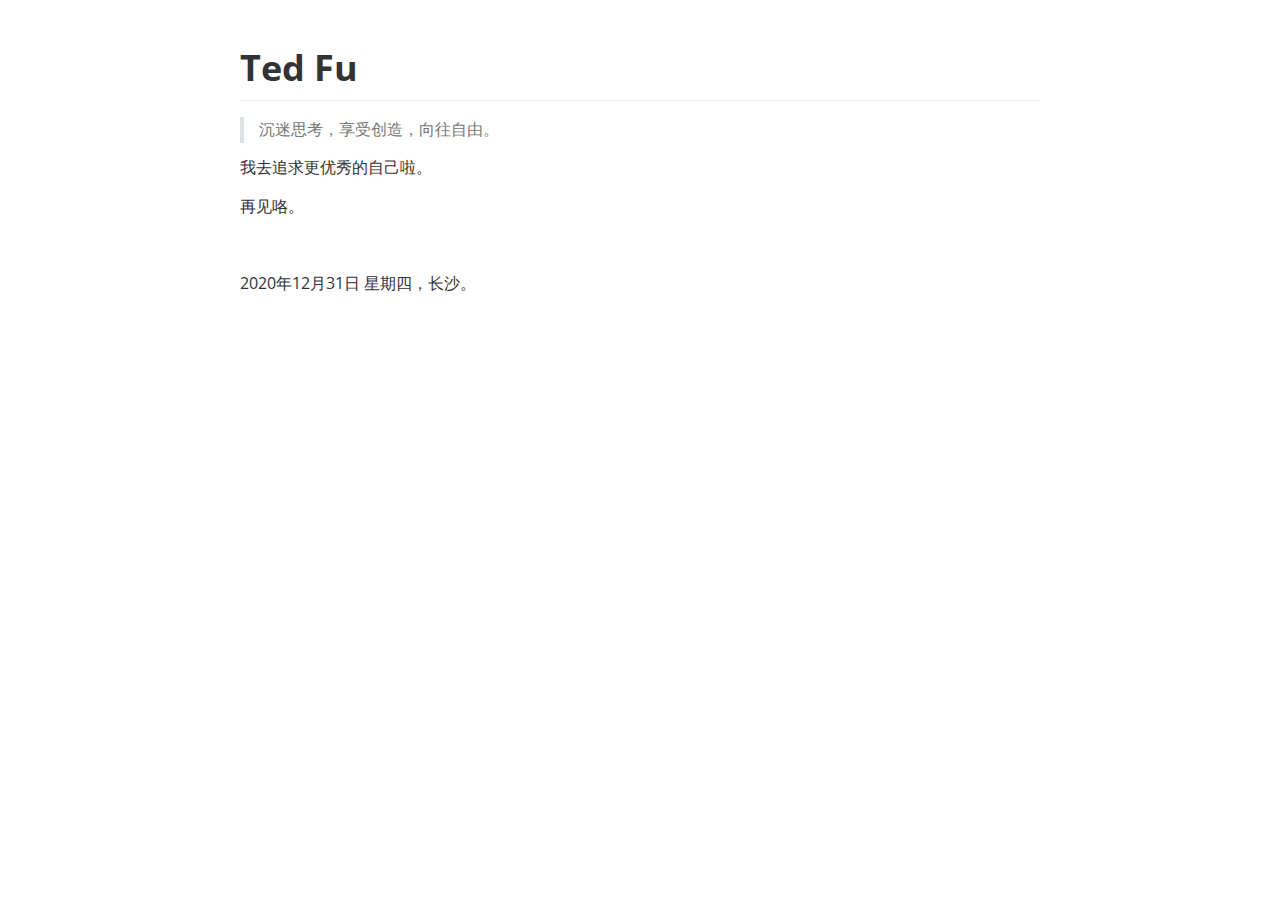
<file: index.html>
<!doctype html>
<html>
<head>
<meta charset='UTF-8'><meta name='viewport' content='width=device-width initial-scale=1'>
<title>index</title><link href='https://fonts.loli.net/css?family=Open+Sans:400italic,700italic,700,400&subset=latin,latin-ext' rel='stylesheet' type='text/css' /><style type='text/css'>html {overflow-x: initial !important;}:root { --bg-color: #ffffff; --text-color: #333333; --select-text-bg-color: #B5D6FC; --select-text-font-color: auto; --monospace: "Lucida Console",Consolas,"Courier",monospace; }
html { font-size: 14px; background-color: var(--bg-color); color: var(--text-color); font-family: "Helvetica Neue", Helvetica, Arial, sans-serif; -webkit-font-smoothing: antialiased; }
body { margin: 0px; padding: 0px; height: auto; bottom: 0px; top: 0px; left: 0px; right: 0px; font-size: 1rem; line-height: 1.42857143; overflow-x: hidden; background-image: inherit; background-size: inherit; background-attachment: inherit; background-origin: inherit; background-clip: inherit; background-color: inherit; tab-size: 4; background-position: inherit inherit; background-repeat: inherit inherit; }
iframe { margin: auto; }
a.url { word-break: break-all; }
a:active, a:hover { outline: 0px; }
.in-text-selection, ::selection { text-shadow: none; background: var(--select-text-bg-color); color: var(--select-text-font-color); }
#write { margin: 0px auto; height: auto; width: inherit; word-break: normal; word-wrap: break-word; position: relative; white-space: normal; overflow-x: visible; padding-top: 40px; }
#write.first-line-indent p { text-indent: 2em; }
#write.first-line-indent li p, #write.first-line-indent p * { text-indent: 0px; }
#write.first-line-indent li { margin-left: 2em; }
.for-image #write { padding-left: 8px; padding-right: 8px; }
body.typora-export { padding-left: 30px; padding-right: 30px; }
.typora-export .footnote-line, .typora-export li, .typora-export p { white-space: pre-wrap; }
@media screen and (max-width: 500px) { 
  body.typora-export { padding-left: 0px; padding-right: 0px; }
  #write { padding-left: 20px; padding-right: 20px; }
  .CodeMirror-sizer { margin-left: 0px !important; }
  .CodeMirror-gutters { display: none !important; }
}
#write li > figure:last-child { margin-bottom: 0.5rem; }
#write ol, #write ul { position: relative; }
img { max-width: 100%; vertical-align: middle; image-orientation: from-image; }
button, input, select, textarea { color: inherit; font-family: inherit; font-size: inherit; font-style: inherit; font-variant-caps: inherit; font-weight: inherit; font-stretch: inherit; line-height: inherit; }
input[type="checkbox"], input[type="radio"] { line-height: normal; padding: 0px; }
*, ::after, ::before { box-sizing: border-box; }
#write h1, #write h2, #write h3, #write h4, #write h5, #write h6, #write p, #write pre { width: inherit; }
#write h1, #write h2, #write h3, #write h4, #write h5, #write h6, #write p { position: relative; }
p { line-height: inherit; }
h1, h2, h3, h4, h5, h6 { break-after: avoid-page; break-inside: avoid; orphans: 4; }
p { orphans: 4; }
h1 { font-size: 2rem; }
h2 { font-size: 1.8rem; }
h3 { font-size: 1.6rem; }
h4 { font-size: 1.4rem; }
h5 { font-size: 1.2rem; }
h6 { font-size: 1rem; }
.md-math-block, .md-rawblock, h1, h2, h3, h4, h5, h6, p { margin-top: 1rem; margin-bottom: 1rem; }
.hidden { display: none; }
.md-blockmeta { color: rgb(204, 204, 204); font-weight: 700; font-style: italic; }
a { cursor: pointer; }
sup.md-footnote { padding: 2px 4px; background-color: rgba(238, 238, 238, 0.7); color: rgb(85, 85, 85); border-top-left-radius: 4px; border-top-right-radius: 4px; border-bottom-right-radius: 4px; border-bottom-left-radius: 4px; cursor: pointer; }
sup.md-footnote a, sup.md-footnote a:hover { color: inherit; text-transform: inherit; text-decoration: inherit; }
#write input[type="checkbox"] { cursor: pointer; width: inherit; height: inherit; }
figure { overflow-x: auto; margin: 1.2em 0px; max-width: calc(100% + 16px); padding: 0px; }
figure > table { margin: 0px; }
tr { break-inside: avoid; break-after: auto; }
thead { display: table-header-group; }
table { border-collapse: collapse; border-spacing: 0px; width: 100%; overflow: auto; break-inside: auto; text-align: left; }
table.md-table td { min-width: 32px; }
.CodeMirror-gutters { border-right-width: 0px; background-color: inherit; }
.CodeMirror-linenumber { }
.CodeMirror { text-align: left; }
.CodeMirror-placeholder { opacity: 0.3; }
.CodeMirror pre { padding: 0px 4px; }
.CodeMirror-lines { padding: 0px; }
div.hr:focus { cursor: none; }
#write pre { white-space: pre-wrap; }
#write.fences-no-line-wrapping pre { white-space: pre; }
#write pre.ty-contain-cm { white-space: normal; }
.CodeMirror-gutters { margin-right: 4px; }
.md-fences { font-size: 0.9rem; display: block; break-inside: avoid; text-align: left; overflow: visible; white-space: pre; background-image: inherit; background-size: inherit; background-attachment: inherit; background-origin: inherit; background-clip: inherit; background-color: inherit; position: relative !important; background-position: inherit inherit; background-repeat: inherit inherit; }
.md-diagram-panel { width: 100%; margin-top: 10px; text-align: center; padding-top: 0px; padding-bottom: 8px; overflow-x: auto; }
#write .md-fences.mock-cm { white-space: pre-wrap; }
.md-fences.md-fences-with-lineno { padding-left: 0px; }
#write.fences-no-line-wrapping .md-fences.mock-cm { white-space: pre; overflow-x: auto; }
.md-fences.mock-cm.md-fences-with-lineno { padding-left: 8px; }
.CodeMirror-line, twitterwidget { break-inside: avoid; }
.footnotes { opacity: 0.8; font-size: 0.9rem; margin-top: 1em; margin-bottom: 1em; }
.footnotes + .footnotes { margin-top: 0px; }
.md-reset { margin: 0px; padding: 0px; border: 0px; outline: 0px; vertical-align: top; text-decoration: none; text-shadow: none; float: none; position: static; width: auto; height: auto; white-space: nowrap; cursor: inherit; line-height: normal; font-weight: 400; text-align: left; box-sizing: content-box; direction: ltr; background-position: 0px 0px; background-repeat: initial initial; }
li div { padding-top: 0px; }
blockquote { margin: 1rem 0px; }
li .mathjax-block, li p { margin: 0.5rem 0px; }
li { margin: 0px; position: relative; }
blockquote > :last-child { margin-bottom: 0px; }
blockquote > :first-child, li > :first-child { margin-top: 0px; }
.footnotes-area { color: rgb(136, 136, 136); margin-top: 0.714rem; padding-bottom: 0.143rem; white-space: normal; }
#write .footnote-line { white-space: pre-wrap; }
@media print { 
  body, html { border: 1px solid transparent; height: 99%; break-after: avoid; break-before: avoid; font-variant-ligatures: no-common-ligatures; }
  #write { margin-top: 0px; padding-top: 0px; border-color: transparent !important; }
  .typora-export * { -webkit-print-color-adjust: exact; }
  html.blink-to-pdf { font-size: 13px; }
  .typora-export #write { padding-left: 32px; padding-right: 32px; padding-bottom: 0px; break-after: avoid; }
  .typora-export #write::after { height: 0px; }
  .is-mac table { break-inside: avoid; }
}
.footnote-line { margin-top: 0.714em; font-size: 0.7em; }
a img, img a { cursor: pointer; }
pre.md-meta-block { font-size: 0.8rem; min-height: 0.8rem; white-space: pre-wrap; background-color: rgb(204, 204, 204); display: block; overflow-x: hidden; background-position: initial initial; background-repeat: initial initial; }
p > .md-image:only-child:not(.md-img-error) img, p > img:only-child { display: block; margin: auto; }
#write.first-line-indent p > .md-image:only-child:not(.md-img-error) img { left: -2em; position: relative; }
p > .md-image:only-child { display: inline-block; width: 100%; }
#write .MathJax_Display { margin: 0.8em 0px 0px; }
.md-math-block { width: 100%; }
.md-math-block:not(:empty)::after { display: none; }
[contenteditable="true"]:active, [contenteditable="true"]:focus, [contenteditable="false"]:active, [contenteditable="false"]:focus { outline: 0px; box-shadow: none; }
.md-task-list-item { position: relative; list-style-type: none; }
.task-list-item.md-task-list-item { padding-left: 0px; }
.md-task-list-item > input { position: absolute; top: 0px; left: 0px; margin-left: -1.2em; margin-top: calc(1em - 10px); border: none; }
.math { font-size: 1rem; }
.md-toc { min-height: 3.58rem; position: relative; font-size: 0.9rem; border-top-left-radius: 10px; border-top-right-radius: 10px; border-bottom-right-radius: 10px; border-bottom-left-radius: 10px; }
.md-toc-content { position: relative; margin-left: 0px; }
.md-toc-content::after, .md-toc::after { display: none; }
.md-toc-item { display: block; color: rgb(65, 131, 196); }
.md-toc-item a { text-decoration: none; }
.md-toc-inner:hover { text-decoration: underline; }
.md-toc-inner { display: inline-block; cursor: pointer; }
.md-toc-h1 .md-toc-inner { margin-left: 0px; font-weight: 700; }
.md-toc-h2 .md-toc-inner { margin-left: 2em; }
.md-toc-h3 .md-toc-inner { margin-left: 4em; }
.md-toc-h4 .md-toc-inner { margin-left: 6em; }
.md-toc-h5 .md-toc-inner { margin-left: 8em; }
.md-toc-h6 .md-toc-inner { margin-left: 10em; }
@media screen and (max-width: 48em) { 
  .md-toc-h3 .md-toc-inner { margin-left: 3.5em; }
  .md-toc-h4 .md-toc-inner { margin-left: 5em; }
  .md-toc-h5 .md-toc-inner { margin-left: 6.5em; }
  .md-toc-h6 .md-toc-inner { margin-left: 8em; }
}
a.md-toc-inner { font-size: inherit; font-style: inherit; font-weight: inherit; line-height: inherit; }
.footnote-line a:not(.reversefootnote) { color: inherit; }
.md-attr { display: none; }
.md-fn-count::after { content: "."; }
code, pre, samp, tt { font-family: var(--monospace); }
kbd { margin: 0px 0.1em; padding: 0.1em 0.6em; font-size: 0.8em; color: rgb(36, 39, 41); background-color: rgb(255, 255, 255); border: 1px solid rgb(173, 179, 185); border-top-left-radius: 3px; border-top-right-radius: 3px; border-bottom-right-radius: 3px; border-bottom-left-radius: 3px; box-shadow: rgba(12, 13, 14, 0.2) 0px 1px 0px, rgb(255, 255, 255) 0px 0px 0px 2px inset; white-space: nowrap; vertical-align: middle; background-position: initial initial; background-repeat: initial initial; }
.md-comment { color: rgb(162, 127, 3); opacity: 0.8; font-family: var(--monospace); }
code { text-align: left; }
a.md-print-anchor { white-space: pre !important; border: none !important; display: inline-block !important; position: absolute !important; width: 1px !important; right: 0px !important; outline: 0px !important; text-shadow: initial !important; background-position: 0px 0px !important; background-repeat: initial initial !important; }
.md-inline-math .MathJax_SVG .noError { display: none !important; }
.html-for-mac .inline-math-svg .MathJax_SVG { vertical-align: 0.2px; }
.md-math-block .MathJax_SVG_Display { text-align: center; margin: 0px; position: relative; text-indent: 0px; max-width: none; max-height: none; min-height: 0px; min-width: 100%; width: auto; overflow-y: hidden; display: block !important; }
.MathJax_SVG_Display, .md-inline-math .MathJax_SVG_Display { width: auto; margin: inherit; display: inline-block !important; }
.MathJax_SVG .MJX-monospace { font-family: var(--monospace); }
.MathJax_SVG .MJX-sans-serif { font-family: sans-serif; }
.MathJax_SVG { display: inline; font-style: normal; font-weight: 400; line-height: normal; zoom: 90%; text-indent: 0px; text-align: left; text-transform: none; letter-spacing: normal; word-spacing: normal; word-wrap: normal; white-space: nowrap; float: none; direction: ltr; max-width: none; max-height: none; min-width: 0px; min-height: 0px; border: 0px; padding: 0px; margin: 0px; }
.MathJax_SVG * { transition: none; }
.MathJax_SVG_Display svg { vertical-align: middle !important; margin-bottom: 0px !important; margin-top: 0px !important; }
.os-windows.monocolor-emoji .md-emoji { font-family: "Segoe UI Symbol", sans-serif; }
.md-diagram-panel > svg { max-width: 100%; }
[lang="flow"] svg, [lang="mermaid"] svg { max-width: 100%; height: auto; }
[lang="mermaid"] .node text { font-size: 1rem; }
table tr th { border-bottom-width: 0px; }
video { max-width: 100%; display: block; margin: 0px auto; }
iframe { max-width: 100%; width: 100%; border: none; }
.highlight td, .highlight tr { border: 0px; }
svg[id^="mermaidChart"] { line-height: 1em; }
mark { background-color: rgb(255, 255, 0); color: rgb(0, 0, 0); background-position: initial initial; background-repeat: initial initial; }
.md-html-inline .md-plain, .md-html-inline strong, mark .md-inline-math, mark strong { color: inherit; }
mark .md-meta { color: rgb(0, 0, 0); opacity: 0.3 !important; }


:root {
    --side-bar-bg-color: #fafafa;
    --control-text-color: #777;
}

@include-when-export url(https://fonts.loli.net/css?family=Open+Sans:400italic,700italic,700,400&subset=latin,latin-ext);

/* open-sans-regular - latin-ext_latin */
  /* open-sans-italic - latin-ext_latin */
    /* open-sans-700 - latin-ext_latin */
    /* open-sans-700italic - latin-ext_latin */
  html {
    font-size: 16px;
}

body {
    font-family: "Open Sans","Clear Sans", "Helvetica Neue", Helvetica, Arial, sans-serif;
    color: rgb(51, 51, 51);
    line-height: 1.6;
}

#write {
    max-width: 860px;
  	margin: 0 auto;
  	padding: 30px;
    padding-bottom: 100px;
}

@media only screen and (min-width: 1400px) {
	#write {
		max-width: 1024px;
	}
}

@media only screen and (min-width: 1800px) {
	#write {
		max-width: 1200px;
	}
}

#write > ul:first-child,
#write > ol:first-child{
    margin-top: 30px;
}

a {
    color: #4183C4;
}
h1,
h2,
h3,
h4,
h5,
h6 {
    position: relative;
    margin-top: 1rem;
    margin-bottom: 1rem;
    font-weight: bold;
    line-height: 1.4;
    cursor: text;
}
h1:hover a.anchor,
h2:hover a.anchor,
h3:hover a.anchor,
h4:hover a.anchor,
h5:hover a.anchor,
h6:hover a.anchor {
    text-decoration: none;
}
h1 tt,
h1 code {
    font-size: inherit;
}
h2 tt,
h2 code {
    font-size: inherit;
}
h3 tt,
h3 code {
    font-size: inherit;
}
h4 tt,
h4 code {
    font-size: inherit;
}
h5 tt,
h5 code {
    font-size: inherit;
}
h6 tt,
h6 code {
    font-size: inherit;
}
h1 {
    padding-bottom: .3em;
    font-size: 2.25em;
    line-height: 1.2;
    border-bottom: 1px solid #eee;
}
h2 {
   padding-bottom: .3em;
    font-size: 1.75em;
    line-height: 1.225;
    border-bottom: 1px solid #eee;
}
h3 {
    font-size: 1.5em;
    line-height: 1.43;
}
h4 {
    font-size: 1.25em;
}
h5 {
    font-size: 1em;
}
h6 {
   font-size: 1em;
    color: #777;
}
p,
blockquote,
ul,
ol,
dl,
table{
    margin: 0.8em 0;
}
li>ol,
li>ul {
    margin: 0 0;
}
hr {
    height: 2px;
    padding: 0;
    margin: 16px 0;
    background-color: #e7e7e7;
    border: 0 none;
    overflow: hidden;
    box-sizing: content-box;
}

li p.first {
    display: inline-block;
}
ul,
ol {
    padding-left: 30px;
}
ul:first-child,
ol:first-child {
    margin-top: 0;
}
ul:last-child,
ol:last-child {
    margin-bottom: 0;
}
blockquote {
    border-left: 4px solid #dfe2e5;
    padding: 0 15px;
    color: #777777;
}
blockquote blockquote {
    padding-right: 0;
}
table {
    padding: 0;
    word-break: initial;
}
table tr {
    border-top: 1px solid #dfe2e5;
    margin: 0;
    padding: 0;
}
table tr:nth-child(2n),
thead {
    background-color: #f8f8f8;
}
table tr th {
    font-weight: bold;
    border: 1px solid #dfe2e5;
    border-bottom: 0;
    margin: 0;
    padding: 6px 13px;
}
table tr td {
    border: 1px solid #dfe2e5;
    margin: 0;
    padding: 6px 13px;
}
table tr th:first-child,
table tr td:first-child {
    margin-top: 0;
}
table tr th:last-child,
table tr td:last-child {
    margin-bottom: 0;
}

.CodeMirror-lines {
    padding-left: 4px;
}

.code-tooltip {
    box-shadow: 0 1px 1px 0 rgba(0,28,36,.3);
    border-top: 1px solid #eef2f2;
}

.md-fences,
code,
tt {
    border: 1px solid #e7eaed;
    background-color: #f8f8f8;
    border-radius: 3px;
    padding: 0;
    padding: 2px 4px 0px 4px;
    font-size: 0.9em;
}

code {
    background-color: #f3f4f4;
    padding: 0 2px 0 2px;
}

.md-fences {
    margin-bottom: 15px;
    margin-top: 15px;
    padding-top: 8px;
    padding-bottom: 6px;
}


.md-task-list-item > input {
  margin-left: -1.3em;
}

@media print {
    html {
        font-size: 13px;
    }
    table,
    pre {
        page-break-inside: avoid;
    }
    pre {
        word-wrap: break-word;
    }
}

.md-fences {
	background-color: #f8f8f8;
}
#write pre.md-meta-block {
	padding: 1rem;
    font-size: 85%;
    line-height: 1.45;
    background-color: #f7f7f7;
    border: 0;
    border-radius: 3px;
    color: #777777;
    margin-top: 0 !important;
}

.mathjax-block>.code-tooltip {
	bottom: .375rem;
}

.md-mathjax-midline {
    background: #fafafa;
}

#write>h3.md-focus:before{
	left: -1.5625rem;
	top: .375rem;
}
#write>h4.md-focus:before{
	left: -1.5625rem;
	top: .285714286rem;
}
#write>h5.md-focus:before{
	left: -1.5625rem;
	top: .285714286rem;
}
#write>h6.md-focus:before{
	left: -1.5625rem;
	top: .285714286rem;
}
.md-image>.md-meta {
    /*border: 1px solid #ddd;*/
    border-radius: 3px;
    padding: 2px 0px 0px 4px;
    font-size: 0.9em;
    color: inherit;
}

.md-tag {
    color: #a7a7a7;
    opacity: 1;
}

.md-toc { 
    margin-top:20px;
    padding-bottom:20px;
}

.sidebar-tabs {
    border-bottom: none;
}

#typora-quick-open {
    border: 1px solid #ddd;
    background-color: #f8f8f8;
}

#typora-quick-open-item {
    background-color: #FAFAFA;
    border-color: #FEFEFE #e5e5e5 #e5e5e5 #eee;
    border-style: solid;
    border-width: 1px;
}

/** focus mode */
.on-focus-mode blockquote {
    border-left-color: rgba(85, 85, 85, 0.12);
}

header, .context-menu, .megamenu-content, footer{
    font-family: "Segoe UI", "Arial", sans-serif;
}

.file-node-content:hover .file-node-icon,
.file-node-content:hover .file-node-open-state{
    visibility: visible;
}

.mac-seamless-mode #typora-sidebar {
    background-color: #fafafa;
    background-color: var(--side-bar-bg-color);
}

.md-lang {
    color: #b4654d;
}

.html-for-mac .context-menu {
    --item-hover-bg-color: #E6F0FE;
}

#md-notification .btn {
    border: 0;
}

.dropdown-menu .divider {
    border-color: #e5e5e5;
}

.ty-preferences .window-content {
    background-color: #fafafa;
}

.ty-preferences .nav-group-item.active {
    color: white;
    background: #999;
}


</style>
</head>
<body class='typora-export' >
<div  id='write'  class = ''><h1><a name="ted-fu" class="md-header-anchor"></a><span>Ted Fu</span></h1><blockquote><p><span>沉迷思考，享受创造，向往自由。</span></p></blockquote><p><span>我去追求更优秀的自己啦。</span></p><p><span>再见咯。</span></p><p>&nbsp;</p><p><span>2020年12月31日 星期四，长沙。</span></p></div>
</body>
</html>
</file>
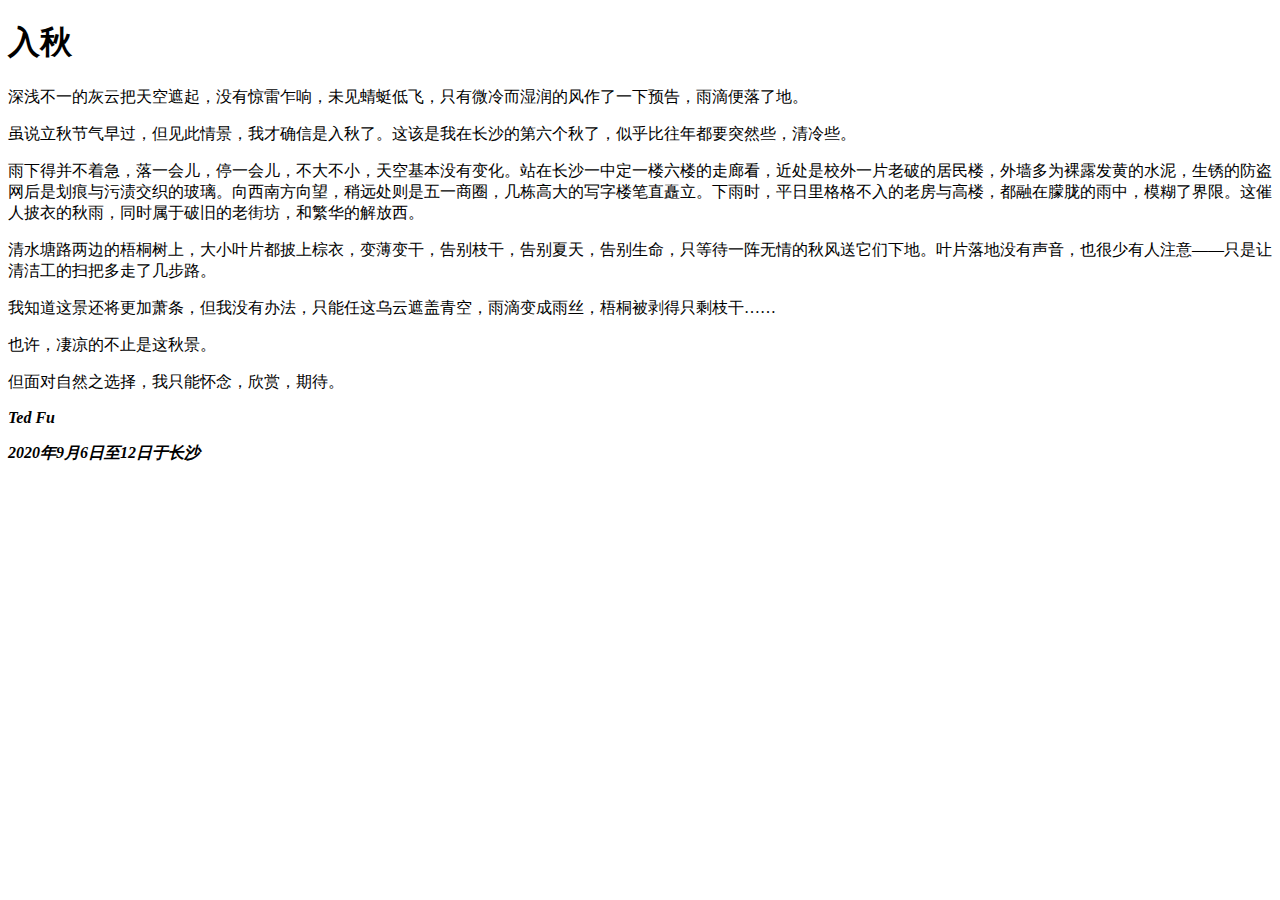
<file: 1/autumn-2020.html>
<!DOCTYPE html>
<html xmlns="http://www.w3.org/1999/xhtml" lang="" xml:lang="">
<head>
<link rel="stylesheet" href="https://f-y-blog.oss-cn-shenzhen.aliyuncs.com/style.css" />
<link rel="stylesheet" href="https://fonts.loli.net/css?family=Noto+Serif+SC" />
  <meta charset="utf-8" />
  <meta name="generator" content="pandoc" />
  <meta name="viewport" content="width=device-width, initial-scale=1.0, user-scalable=yes" />
  <title>入秋
</title>
  <style>
    code{white-space: pre-wrap;}
    span.smallcaps{font-variant: small-caps;}
    span.underline{text-decoration: underline;}
    div.column{display: inline-block; vertical-align: top; width: 50%;}
    div.hanging-indent{margin-left: 1.5em; text-indent: -1.5em;}
    ul.task-list{list-style: none;}
    .display.math{display: block; text-align: center; margin: 0.5rem auto;}
  </style>
  <!--[if lt IE 9]>
    <script src="//cdnjs.cloudflare.com/ajax/libs/html5shiv/3.7.3/html5shiv-printshiv.min.js"></script>
  <![endif]-->
</head>
<body>
<h1 id="入秋">入秋</h1>
<p>深浅不一的灰云把天空遮起，没有惊雷乍响，未见蜻蜓低飞，只有微冷而湿润的风作了一下预告，雨滴便落了地。</p>
<p>虽说立秋节气早过，但见此情景，我才确信是入秋了。这该是我在长沙的第六个秋了，似乎比往年都要突然些，清冷些。</p>
<p>雨下得并不着急，落一会儿，停一会儿，不大不小，天空基本没有变化。站在长沙一中定一楼六楼的走廊看，近处是校外一片老破的居民楼，外墙多为裸露发黄的水泥，生锈的防盗网后是划痕与污渍交织的玻璃。向西南方向望，稍远处则是五一商圈，几栋高大的写字楼笔直矗立。下雨时，平日里格格不入的老房与高楼，都融在朦胧的雨中，模糊了界限。这催人披衣的秋雨，同时属于破旧的老街坊，和繁华的解放西。</p>
<p>清水塘路两边的梧桐树上，大小叶片都披上棕衣，变薄变干，告别枝干，告别夏天，告别生命，只等待一阵无情的秋风送它们下地。叶片落地没有声音，也很少有人注意——只是让清洁工的扫把多走了几步路。</p>
<p>我知道这景还将更加萧条，但我没有办法，只能任这乌云遮盖青空，雨滴变成雨丝，梧桐被剥得只剩枝干……</p>
<p>也许，凄凉的不止是这秋景。</p>
<p>但面对自然之选择，我只能怀念，欣赏，期待。</p>
<p><strong><em>Ted Fu</em></strong></p>
<p><strong><em>2020年9月6日至12日于长沙</em></strong></p>
</body>
</html>
</file>
